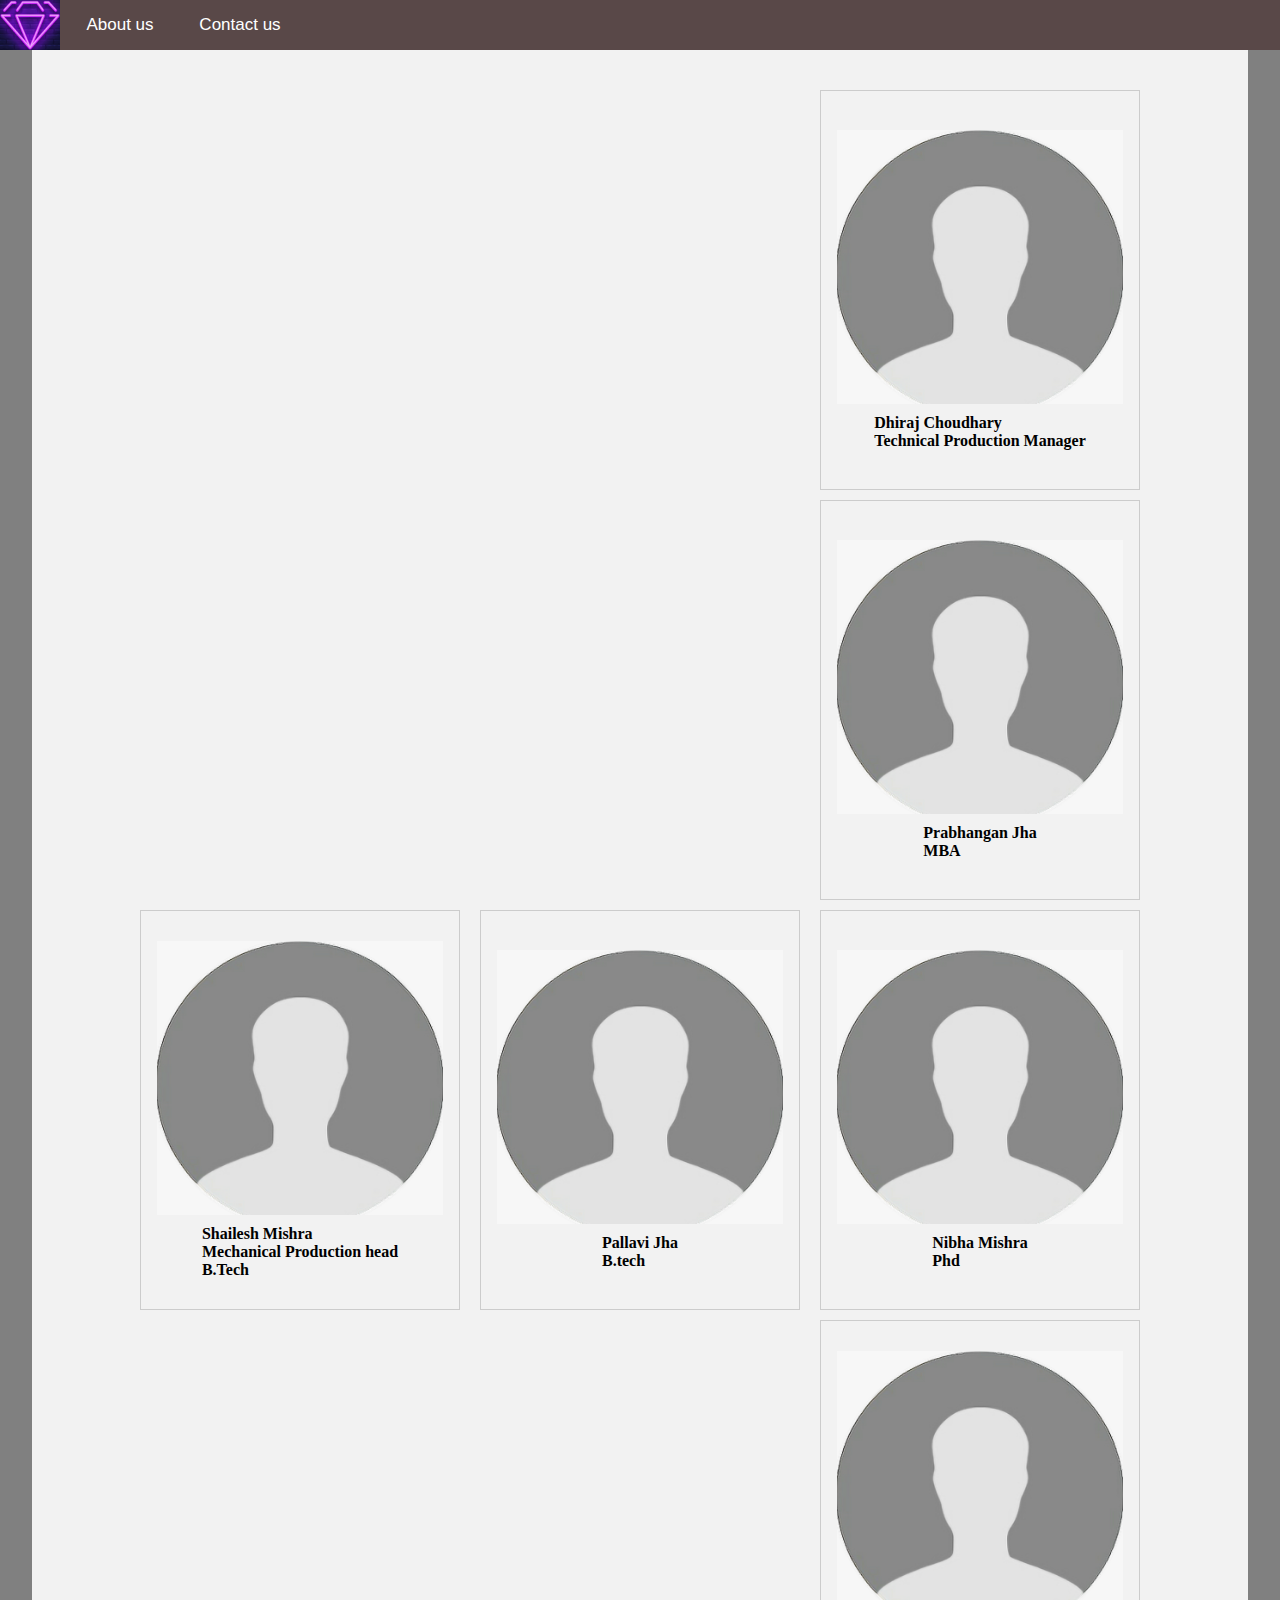
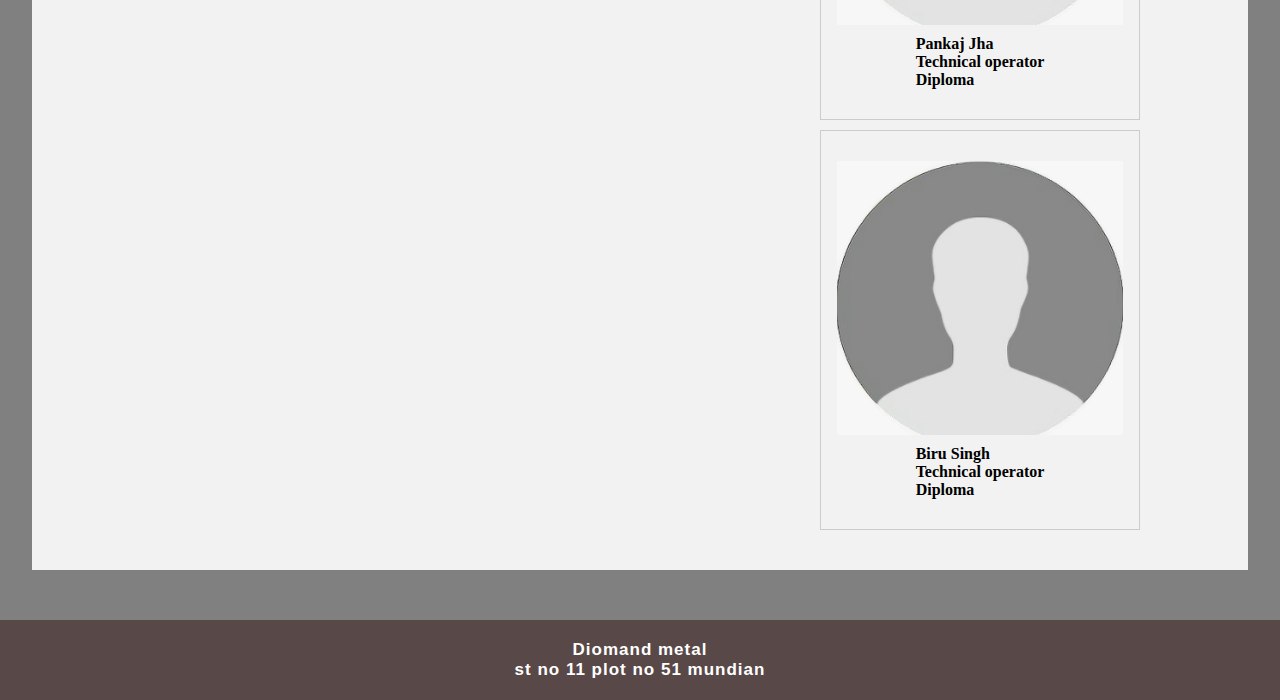
<file: index.html>
<!DOCTYPE html>
<html>
<head>
    <meta charset="UTF-8">
    <meta http-equiv="X-UA-Compatible" content="IE=edge">
    <meta name="viewport" content="width=device-width, initial-scale=1.0">
    <link rel="stylesheet" href="index.css">
    <title>diamond company</title>
</head>

<body>
<header>
    <img src="LOGO1.png">
    <nav>
        <ul>
            <li><a href ="aboutus.html">About us</a></li>
            <li><a href ="contactus.html">Contact us</a></li>
        </ul>
    </nav>
</header>
<div class ="container">
    <div class ="gallery">
        <img src ="photo1.png" >
        <div class ="desc"><b>Shailesh Mishra<br>Mechanical Production head <br>B.Tech</b></div>   
    </div>
    <div class ="gallery">
        <img src ="photo1.png" >
        <div class ="desc"><b>Pallavi Jha <br>B.tech</div>
    </div>
    
    <div class ="gallery">
        <img src ="photo1.png" >
        <div class ="desc"><b>Dhiraj Choudhary<br>Technical Production Manager </b></div>
    </div>
    <div class ="gallery">
        <img src ="photo1.png" >
        <div class ="desc"><b>Prabhangan Jha<br>MBA</b></div>
    </div>
    
    <div class ="gallery">
        <img src ="photo1.png" >
        <div class ="desc"><b>Nibha Mishra<br>Phd</b></div>
    </div>
    <div class ="gallery">
        <img src ="photo1.png" >
        <div class ="desc"><b>Pankaj Jha</b><br>Technical operator <br>Diploma</div>
    </div>
    <div class ="gallery">
        <img src ="photo1.png" >
        <div class ="desc"><b>Biru Singh</b><br>Technical operator <br>Diploma</div>
    </div>
    
</div>

<footer>
    <b>Diomand metal<br>st no 11 plot no 51 mundian</b>
</footer>
</body>
</html>
</file>
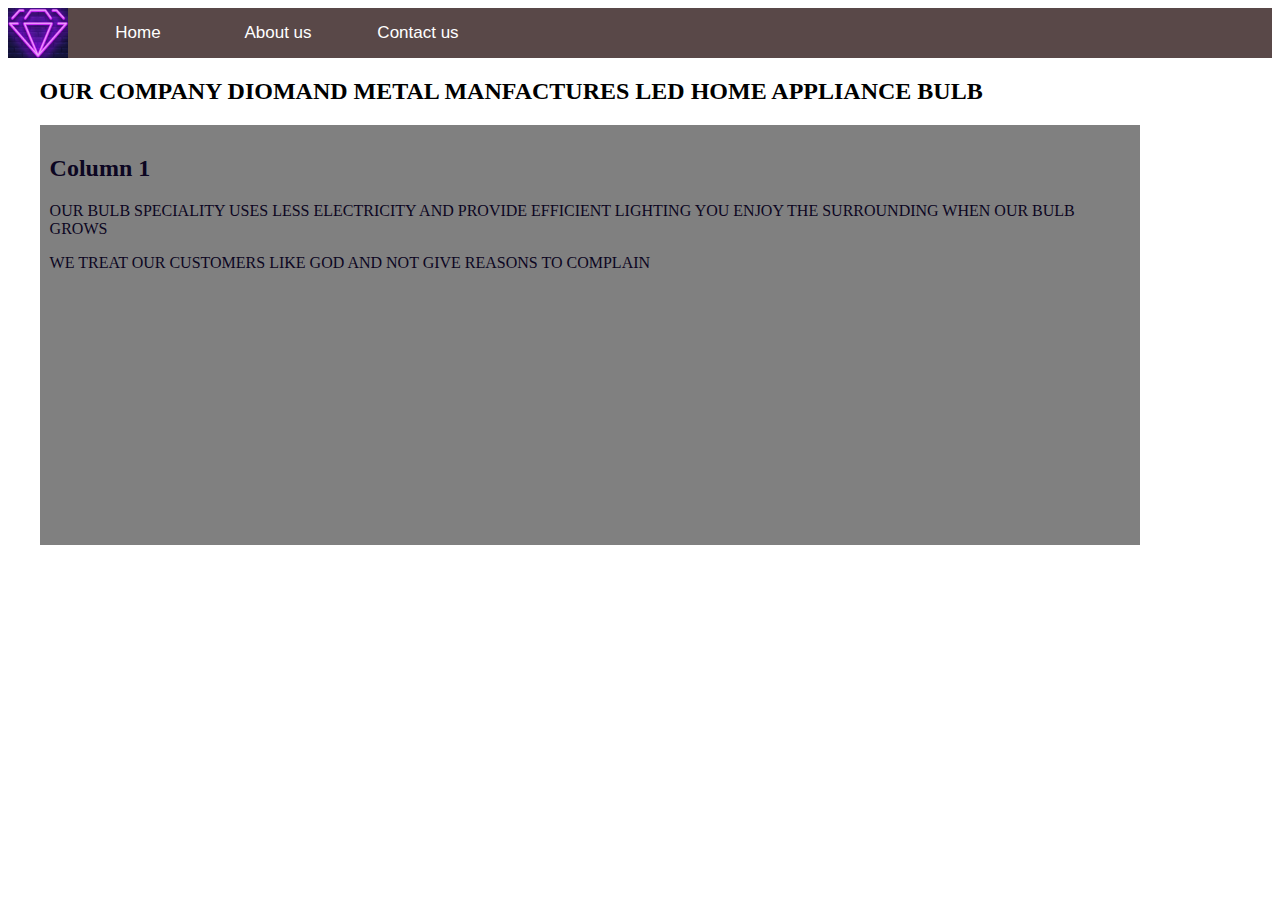
<file: aboutus.html>
<!DOCTYPE html>
<html>
  <head>
    <meta charset="UTF-8" />
    <meta http-equiv="X-UA-Compatible" content="IE=edge" />
    <meta name="viewport" content="width=device-width, initial-scale=1.0" />
    <link rel="stylesheet" href="aboutus.css" />
  </head>
  <body>
    <header>
      <img src="LOGO1.png" />
      <nav>
        <ul>
          <li><a href="/">Home</a></li>
          <li><a href="aboutus.html">About us</a></li>
          <li><a href="contactus.html">Contact us</a></li>
        </ul>
      </nav>
    </header>
    <div class="container">
      <section class="head">
        <h2>OUR COMPANY DIOMAND METAL MANFACTURES LED HOME APPLIANCE BULB</h2>
      </section>

      <section class="column">
        <h2>Column 1</h2>
        <p>
          OUR BULB SPECIALITY USES LESS ELECTRICITY AND PROVIDE EFFICIENT
          LIGHTING YOU ENJOY THE SURROUNDING WHEN OUR BULB GROWS
        </p>
        <p>WE TREAT OUR CUSTOMERS LIKE GOD AND NOT GIVE REASONS TO COMPLAIN</p>
      </section>
    </div>
  </body>
</html>
</file>
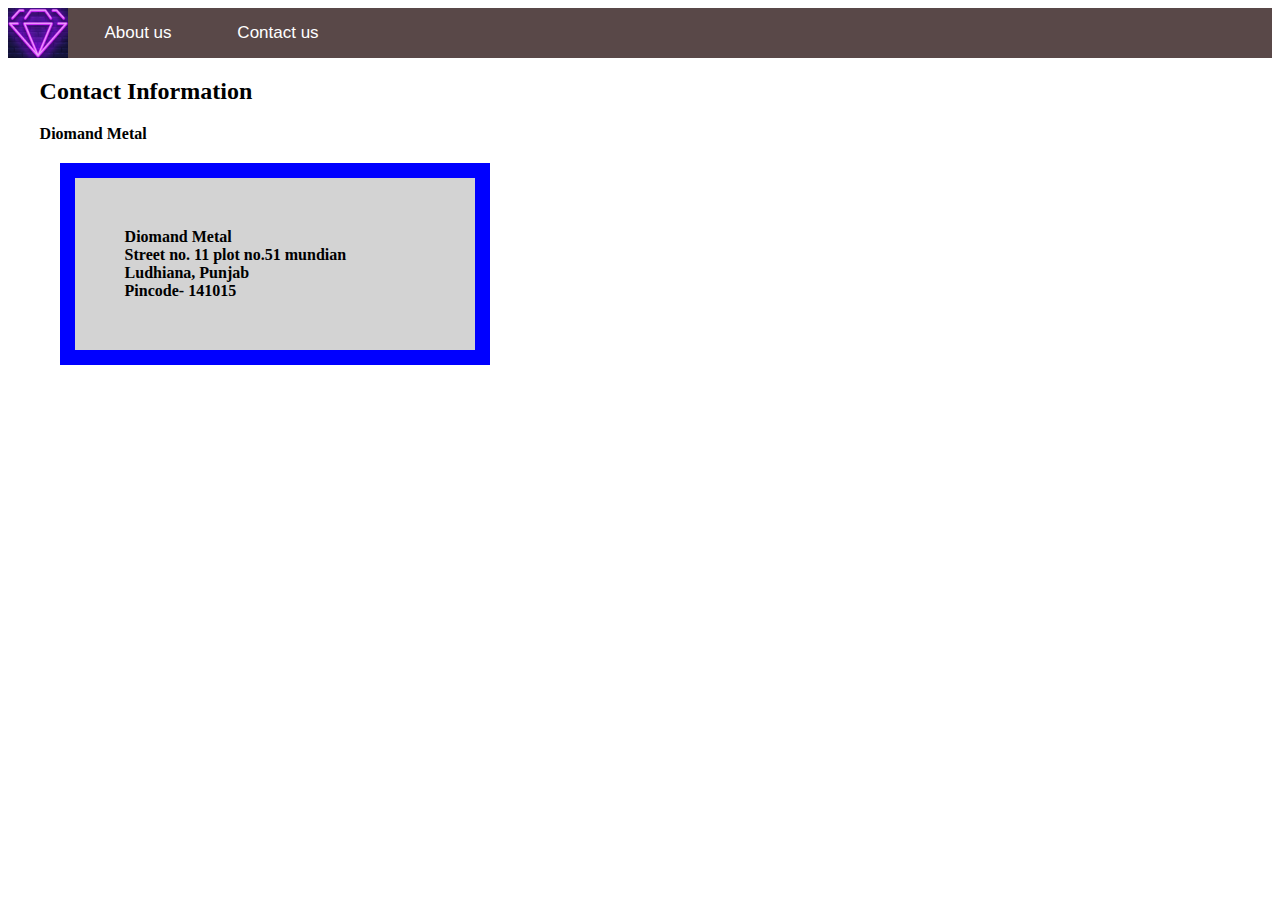
<file: contactus.html>
<!DOCTYPE html>
<html lang="en">
<head>
  <meta charset="UTF-8">
  <meta http-equiv="X-UA-Compatible" content="IE=edge">
  <meta name="viewport" content="width=device-width, initial-scale=1.0">
  <title>Document</title>
  <link rel="stylesheet" href="contactus.css" />
</head>
<body>
  <header>
    <img src="LOGO1.png" />
    <nav>
      <ul>
       <li><a href="aboutus.html">About us</a></li>
        <li><a href="contactus.html">Contact us</a></li>
      </ul>
    </nav>
  </header>

  <div class="container">

    <h2>Contact Information</h2>
    <p><b>Diomand Metal</b></p>
    <div class="dio"><b>Diomand Metal<b><br>Street no. 11 plot no.51 mundian <br>Ludhiana, Punjab <br>Pincode- 141015</div>
  </div>
</body>
</html>





</body>
</html>
</file>
<file: index.css>
* {
  box-sizing: border-box;
}
body {
  margin: 0;
  background: gray;
}

header {
  display: flex;
  align-items: center;
  justify-content: space-between;
}

header img {
  width: 60px;
  height: 50px;
}

nav {
  background: #594848;
  width: 100%;
  overflow: auto;
  height: 50px;
  display: flex;
  align-items: center;
  overflow: hidden;
}
ul {
  margin: 0;
  padding: 0;
  list-style: none;
  display: flex;
}
nav a {
  width: 120px;
  display: block;
  text-decoration: none;
  text-align: center;
  background: #594848;
  font-size: 17px;
  color: white;
  padding: 20px 10px;
  font-family: Arial, Helvetica, sans-serif;
}
nav a:hover {
  background: skyblue;
  color: black;
}

/* home page */
.container {
  max-width: 95%;
  margin: auto;
  background: #f2f2f2;
  display: flex;
  flex-wrap: wrap;
  margin-bottom: 50px;
  align-items: center;
  justify-content: center;
  padding-bottom: 30px;
  padding-top: 30px;
}
.gallery {
  margin: 10px;
  border: 1px solid #ccc;
  width: 320px;
  height: 400px;
  overflow: hidden;
  display: flex;
  flex-direction: column;
  justify-content: center;
  align-items: center;
}

.gallery img {
  width: 90%;
  margin-bottom: 10px;
}

footer {
  padding: 20px;
  font-size: 17px;
  font-weight: bold;
  text-align: center;
  background: #594848;
  color: white;
  font-family: Arial;
  letter-spacing: 1px;
}
</file>
<file: aboutus.css>
header {
  display: flex;
  align-items: center;
  justify-content: space-between;
}

 img {
  width: 60px;
  height: 50px;
}

nav {
  background: #594848;
  width: 100%;
  overflow: auto;
  height: 50px;
  display: flex;
  align-items: center;
  overflow: hidden;
}
ul {
  margin: 0;
  padding: 0;
  list-style: none;
  display: flex;
}
nav a {
  width: 120px;
  display: block;
  text-decoration: none;
  text-align: center;
  background: #594848;
  font-size: 17px;
  color: white;
  padding: 20px 10px;
  font-family: Arial, Helvetica, sans-serif;
}
nav a:hover {
  background: skyblue;
  color: black;
}

body {
  box-sizing: border-box;]
}

.container {
  width: 95%;
  margin: auto;
  margin-top: 20px;
  background-color: white;
}

/* Create two equal columns that floats next to each other */
.column {
  float: left;
  width: 90%;
  margin:auto;
  background-color: grey;
  color: rgb(12, 6, 34);
  padding: 10px;
  height: 400px; /* Should be removed. Only for demonstration */
}
.row{
  width: 90%;
  background-color: grey;
}

/* Clear floats after the columns */
</file>
<file: contactus.css>
header {
  display: flex;
  align-items: center;
  justify-content: space-between;
}

img {
  width: 60px;
  height: 50px;
}

nav {
  background: #594848;
  width: 100%;
  overflow: auto;
  height: 50px;
  display: flex;
  align-items: center;
  overflow: hidden;
}
ul {
  margin: 0;
  padding: 0;
  list-style: none;
  display: flex;
}
nav a {
  width: 120px;
  display: block;
  text-decoration: none;
  text-align: center;
  background: #594848;
  font-size: 17px;
  color: white;
  padding: 20px 10px;
  font-family: Arial, Helvetica, sans-serif;
}
nav a:hover {
  background: skyblue;
  color: black;
}

body {
  box-sizing: border-box;
}

.dio {
  background-color: lightgrey;
  width: 300px;
  border: 15px solid blue;
  padding: 50px;
  margin: 20px;
}

.container {
  width: 95%;
  margin: auto;
}
</file>
